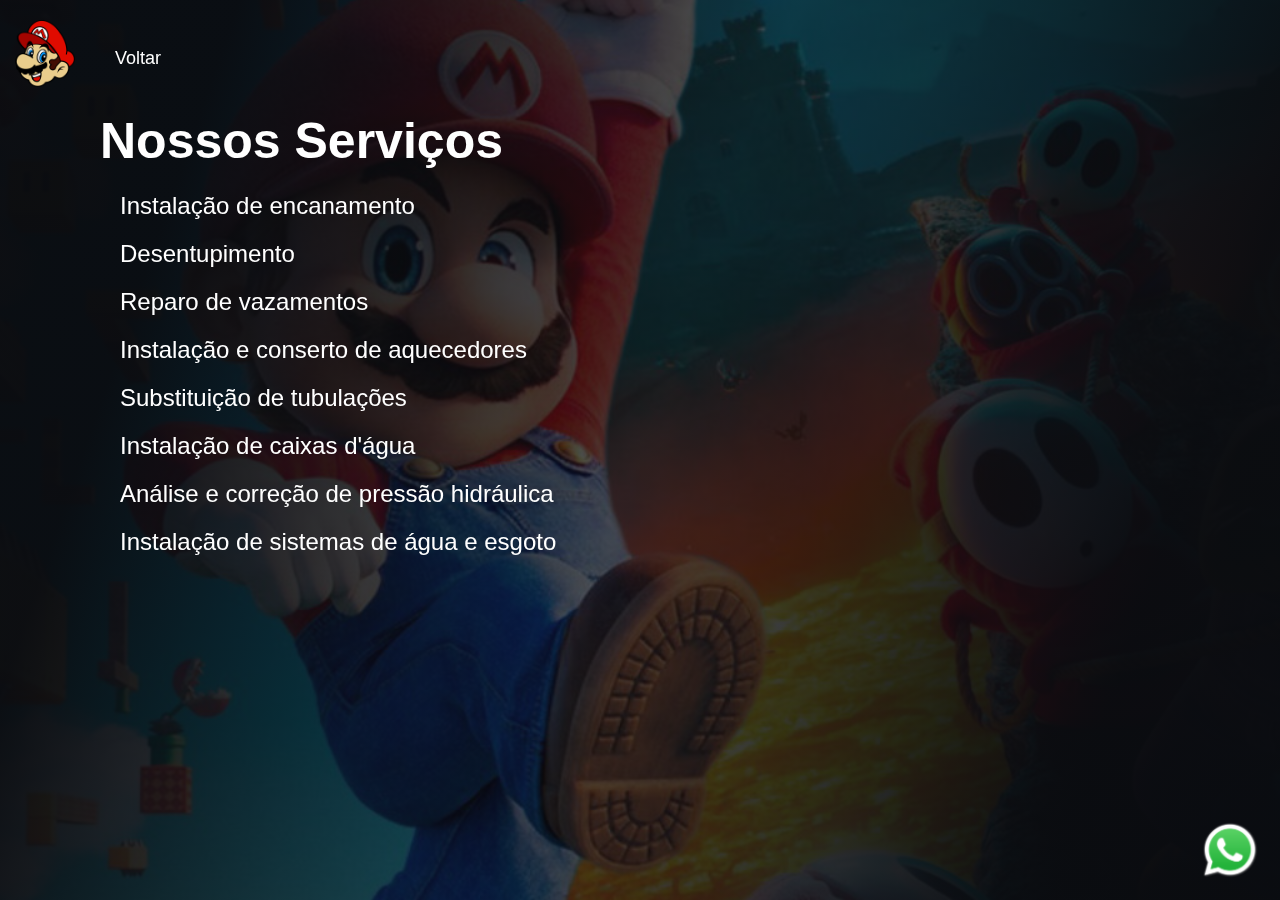
<file: nossos-serviços.html>
<!DOCTYPE html>
<html lang="pt-br">

<head>
    <meta charset="UTF-8">
    <meta name="viewport" content="width=device-width, initial-scale=1.0">
    <link rel="stylesheet" href="style-services.css">
    <title>Site Mario 2</title>
</head>

<body>
    
    <div class="mascara-form" onclick="hide()"></div>

    <div>
        <header>

            <img class="cabeçalho" src="./img/logo-header.png" alt="">

            <div class="menu">
                <label>
                    <a href="index.html">Voltar</a>
                </label>

        </header>

    </div>

    <div id="body">
        <div class="caixa">

            <h3>Nossos Serviços</h3>

          <ul>
            <li>
                <p>Instalação de encanamento</p>
            </li>
            <li>
                <p>Desentupimento</p>
            </li>
            <li>
                <p>Reparo de vazamentos</p>
            </li>
            <li>
                <p>Instalação e conserto de aquecedores</p>
            </li>
            <li>
                <p>Substituição de tubulações</p>
            </li>
            <li>
                <p>Instalação de caixas d'água</p>
            </li>
            <li>
                <p>Análise e correção de pressão hidráulica</p>
            </li>
            <li>
                <p>Instalação de sistemas de água e esgoto</p>
          </ul>
        </div>

        <div class="video-mario"> <img class="imagemario" src="./img/super-mario-bros.jpg">
            <div class="mascara"></div>
        </div>

    </div>

    <a href=""><img class="zap" src="./img/whatsapp.png" alt=""></a>

</body>

<script src="scripts.js"></script>

</html>
</file>
<file: style-services.css>
* {
    margin: 0;
    padding: 0;
    box-sizing: border-box;
    font-family: 'Mukta', sans-serif;
}


header {
    display: flex;
    padding-top: 20px;
    padding-left: 15px;
    align-items: center;
    gap: 10px;
}


#body {
    display: flex;
    align-items: flex-start;
    justify-content: flex-start;


}

label {
    cursor: pointer;
    color: white
}

.cabeçalho {
    width: 60px;
}


a {
    text-decoration: none;
    padding-left: 10px;
    color: white;
    font-size: 18px;
}

a:hover {
    color: #C51111;
    transition: 0.5s ease-in-out;
}

.menu {
    padding-left: 20px;
    padding-top: 10px;
}

.caixa {
    width: 50%;
    padding-left: 100px;
}

.logo-mario {
    height: 150px;
}

p {
    color: white;
    font-size: 24px;
}

button {
    color: white;
    background-color: #C51111;
    border-radius: 3px;
    border: none;
    width: 200px;
    height: 50px;
    cursor: pointer;
    text-transform: uppercase;
    font-weight: bold;
    margin-top: 20px;
}

button:hover {
    background-color: #700000;
    transition: 0.5s ease-in;
}

.video-mario {
    position: fixed;
    z-index: -1;
    height: 100%;
    width: 100%;
    position: fixed;
    top: 0;
    right: 0;
}

.mascara {
    height: 100%;
    width: 100%;
    position: fixed;
    top: 0;
    background: linear-gradient(109deg, rgba(10, 12, 16, 0.99) 15%, rgba(10, 12, 16, 0.7) 50%, rgba(10, 12, 16, 0.99) 85%);
}

.zap {
    height: 60px;
    position: fixed;
    right: 20px;
    bottom: 20px;
}

.formulario {
    background-color: white;
    display: flex;
    flex-direction: column;
    position: fixed;
    top: 30%;
    left: -235px;
    padding: 20px;
    border-radius: 5px;
    gap: 20px;
    transition: left 1s ease-in-out;
}

#button-form {
    color: white;
    background-color: #C51111;
    border-radius: 3px;
    border: none;
    width: 200px;
    height: 50px;
    cursor: pointer;
    text-transform: uppercase;
    font-weight: bold;
    margin-top: 25px;
}

#button-form:hover {
    background-color: #700000;
    transition: 0.5s ease-in;
}


.mascara-form {
    visibility: hidden;
    position: fixed;
    top: 0;
    width: 100vw;
    height: 100vh;
    background: linear-gradient(90deg, rgba(1, 0, 22, 1) 0%, rgba(0, 0, 0, 0.6502976190476191) 99%);
}

.imagemario {
    min-height: 100%;
    min-width: 100%;
    position: fixed;
    top: 0;
}

li{
   margin: 20px;
    list-style-type: none;
}

h3 {font-size: 50px;
color: white;
margin-top: 25px;
margin-bottom: 22px;}
/*
    inicial
    top: 30%;
    left: -245px;
    -------------
    final
    top: 30%;
    left: 50%;
    transform: translateX(-50%);
*/
</file>
